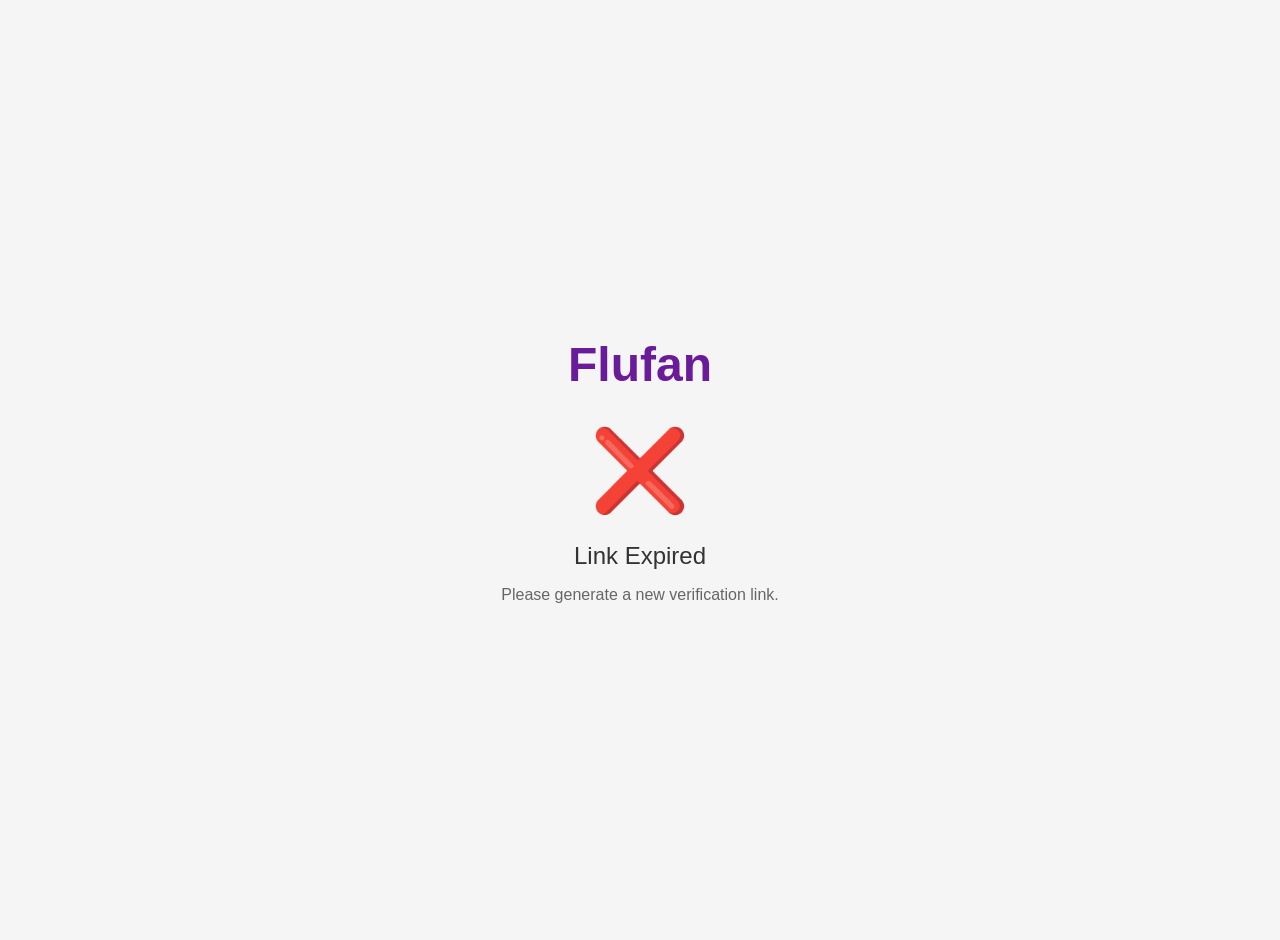
<file: src/main/resources/templates/expired.html>
<!DOCTYPE html>
<html lang="en">
<head>
    <meta charset="UTF-8">
    <title>Link Expired</title>
    <meta name="viewport" content="width=device-width, initial-scale=1.0">
    <style>
        body {
            font-family: Arial, sans-serif;
            background: #f5f5f5;
            display: flex;
            flex-direction: column;
            align-items: center;
            justify-content: center;
            min-height: 100vh;
            margin: 0;
            text-align: center;
            padding: 20px;
        }
        .logo {
            color: #6a1b9a;
            font-size: clamp(36px, 8vw, 48px);
            font-weight: bold;
            margin-bottom: 2rem;
        }
        .icon {
            font-size: clamp(60px, 15vw, 80px);
            color: red;
            margin-bottom: 1.5rem;
        }
        .message {
            font-size: clamp(20px, 6vw, 24px);
            color: #333;
            margin-bottom: 1rem;
        }
        .submessage {
            font-size: clamp(14px, 4vw, 16px);
            color: #666;
        }
    </style>
</head>
<body>
<div class="logo">Flufan</div>
<div class="icon">❌</div>
<div class="message">Link Expired</div>
<div class="submessage">Please generate a new verification link.</div>
</body>
</html>
</file>
